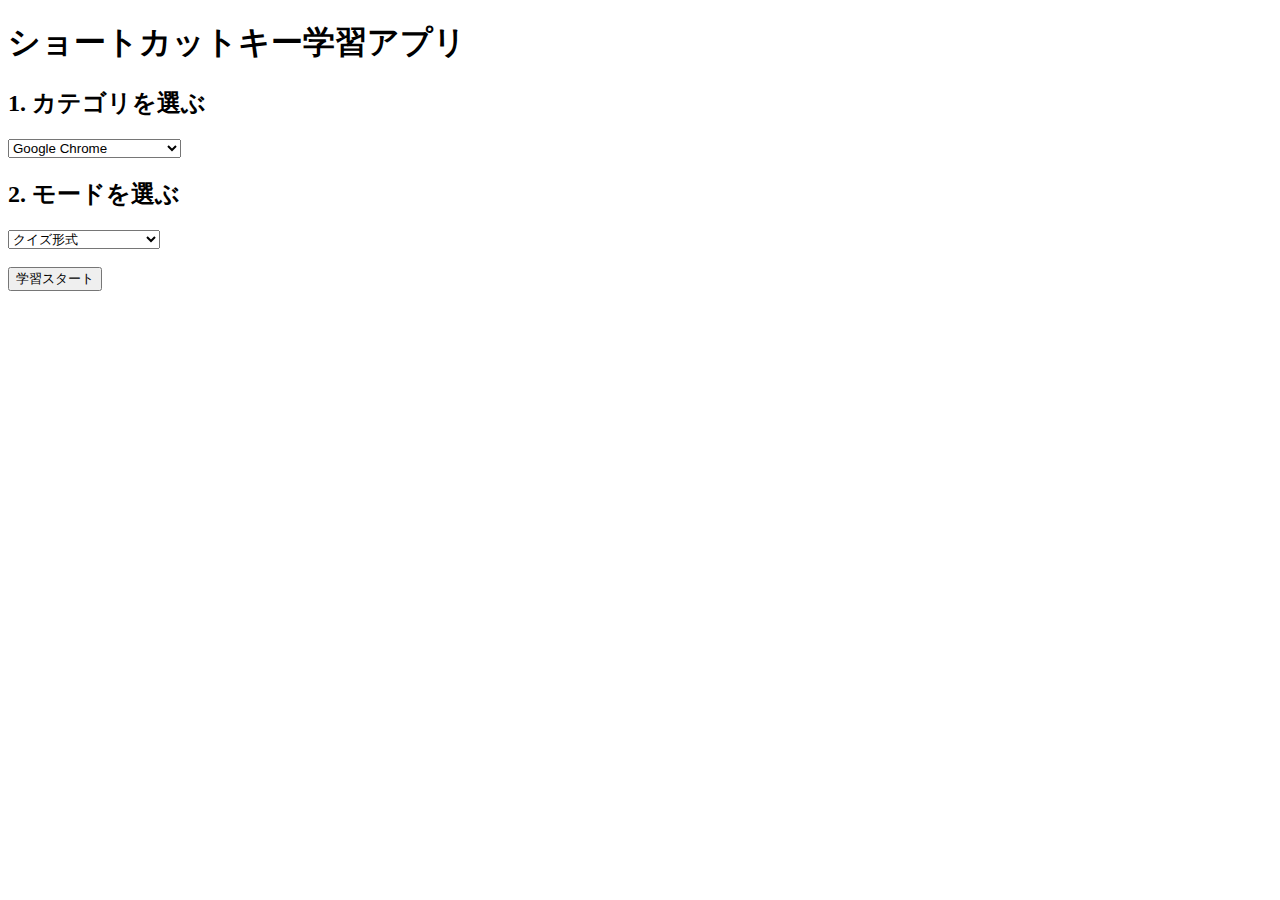
<file: index.html>
<!DOCTYPE html>
<html lang="ja">
<head>
    <meta charset="UTF-8">
    <meta name="viewport" content="width=device-width, initial-scale=1.0">
    <title>ショートカット学習アプリ</title>
    </head>
<body>

    <h1>ショートカットキー学習アプリ</h1>

    <div class="settings">
        <h2>1. カテゴリを選ぶ</h2>
        <select id="category-select">
            <option value="chrome">Google Chrome</option>
            <option value="slides">Google スライド</option>
            <option value="sheets">Google スプレッドシート</option>
        </select>

        <h2>2. モードを選ぶ</h2>
        <select id="mode-select">
            <option value="quiz">クイズ形式</option>
            <option value="flashcard">フラッシュカード形式</option>
        </select>

        <br><br>

        <button id="start-button">学習スタート</button>
    </div>

    </body>
</html>
</file>
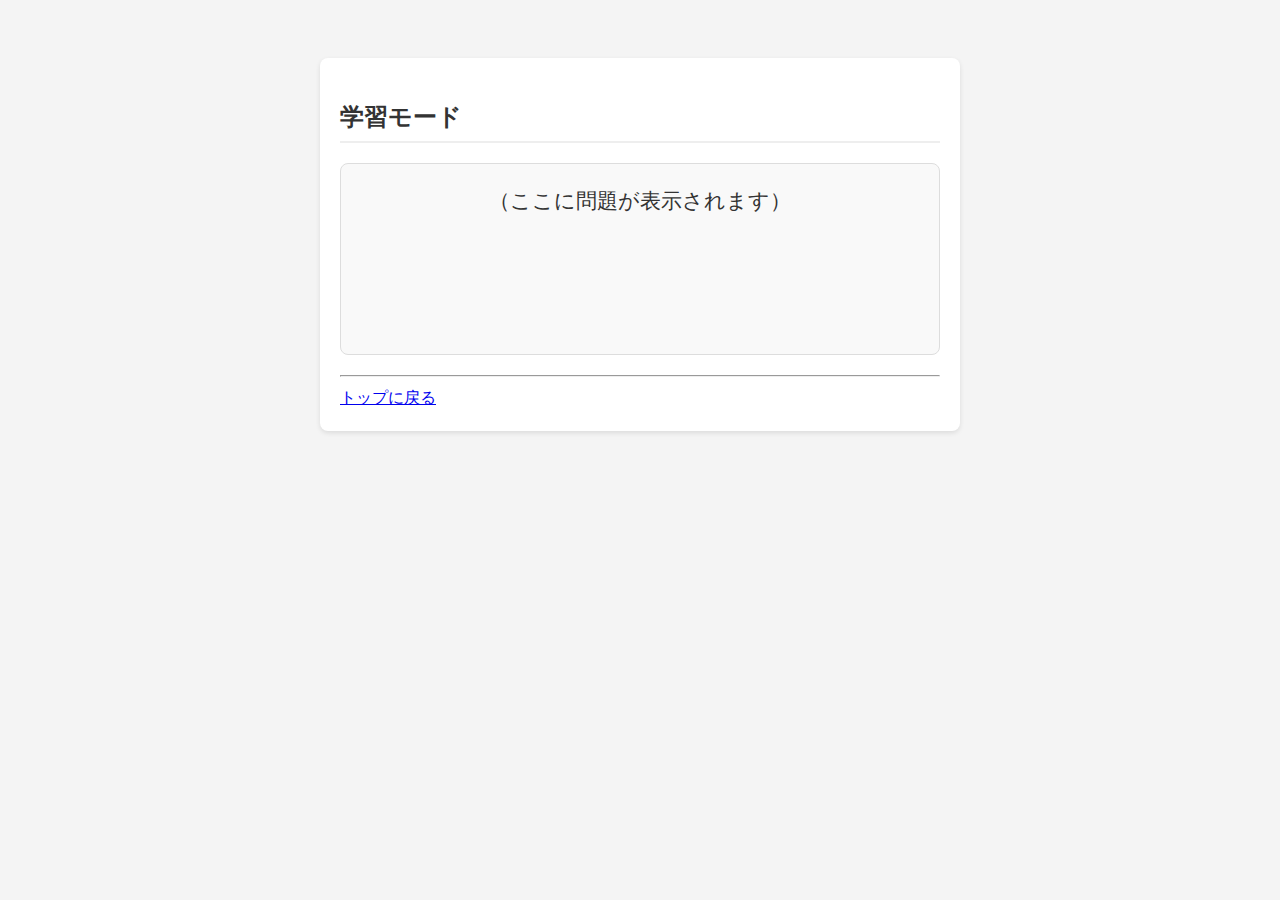
<file: study.html>
<!DOCTYPE html>
<html lang="ja">
<head>
    <meta charset="UTF-8">
    <meta name="viewport" content="width=device-width, initial-scale=1.0">
    <title>学習中...</title>
    <link rel="stylesheet" href="style.css">
    
    <style>
        /* .container は style.css で定義済み */

        #study-area {
            min-height: 150px;
            padding: 20px;
            background-color: #f9f9f9;
            border: 1px solid #ddd;
            border-radius: 8px;
            margin-bottom: 20px;
            text-align: center;
        }

        #question-text {
            font-size: 1.3em;
            margin-bottom: 15px;
        }

        #answer-text {
            font-size: 1.5em;
            font-weight: bold;
            color: #007BFF;
            /* 最初は答えを隠しておきます */
            display: none; 
        }

        #quiz-options {
            margin-top: 15px;
        }
        
        /* クイズの選択肢ボタン（JSで動的に生成） */
        .quiz-option {
            display: block;
            width: 100%;
            padding: 10px;
            margin-bottom: 10px;
            background-color: #f0f0f0;
            border: 1px solid #ccc;
            border-radius: 5px;
            cursor: pointer;
        }
        .quiz-option:hover {
            background-color: #e0e0e0;
        }
        
        /* フラッシュカード用（JSでスタイルを切り替え） */
        #study-area.flashcard-mode {
            cursor: pointer;
        }

    </style>
    </head>
<body>

    <div class="container">
        <h2 id="study-title">学習モード</h2>
        
        <div id="study-area">
            <div id="question-text">（ここに問題が表示されます）</div>
            
            <div id="answer-text">（ここに答えが表示されます）</div>

            <div id="quiz-options"></div>
        </div>

        <div id="controls">
            <button id="show-answer-btn" style="display: none;">答えを見る</button>
            
            <button id="next-btn" style="display: none;">次の問題へ</button>
        </div>

        <hr>
        <a href="index.html">トップに戻る</a>

        </div>

    <script src="data.js"></script>
    <script src="main.js"></script> 
    </body>
</html>
</file>
<file: style.css>
/* style.css の中身 */

body {
    font-family: 'Arial', sans-serif;
    background-color: #f4f4f4;
    color: #333;
    line-height: 1.6;
    padding: 20px;
}

.container {
    max-width: 600px;
    margin: 30px auto;
    padding: 20px;
    background-color: #fff;
    border-radius: 8px;
    box-shadow: 0 2px 5px rgba(0,0,0,0.1);
}

h1 {
    color: #444;
    text-align: center;
}

h2 {
    border-bottom: 2px solid #eee;
    padding-bottom: 5px;
}

select {
    width: 100%;
    padding: 8px;
    margin-bottom: 15px;
    border-radius: 5px;
    border: 1px solid #ccc;
}

button {
    display: block;
    width: 100%;
    padding: 12px;
    background-color: #007BFF;
    color: white;
    border: none;
    border-radius: 5px;
    cursor: pointer;
    font-size: 16px;
    transition: background-color 0.3s;
}

button:hover {
    background-color: #0056b3;
}
</file>
